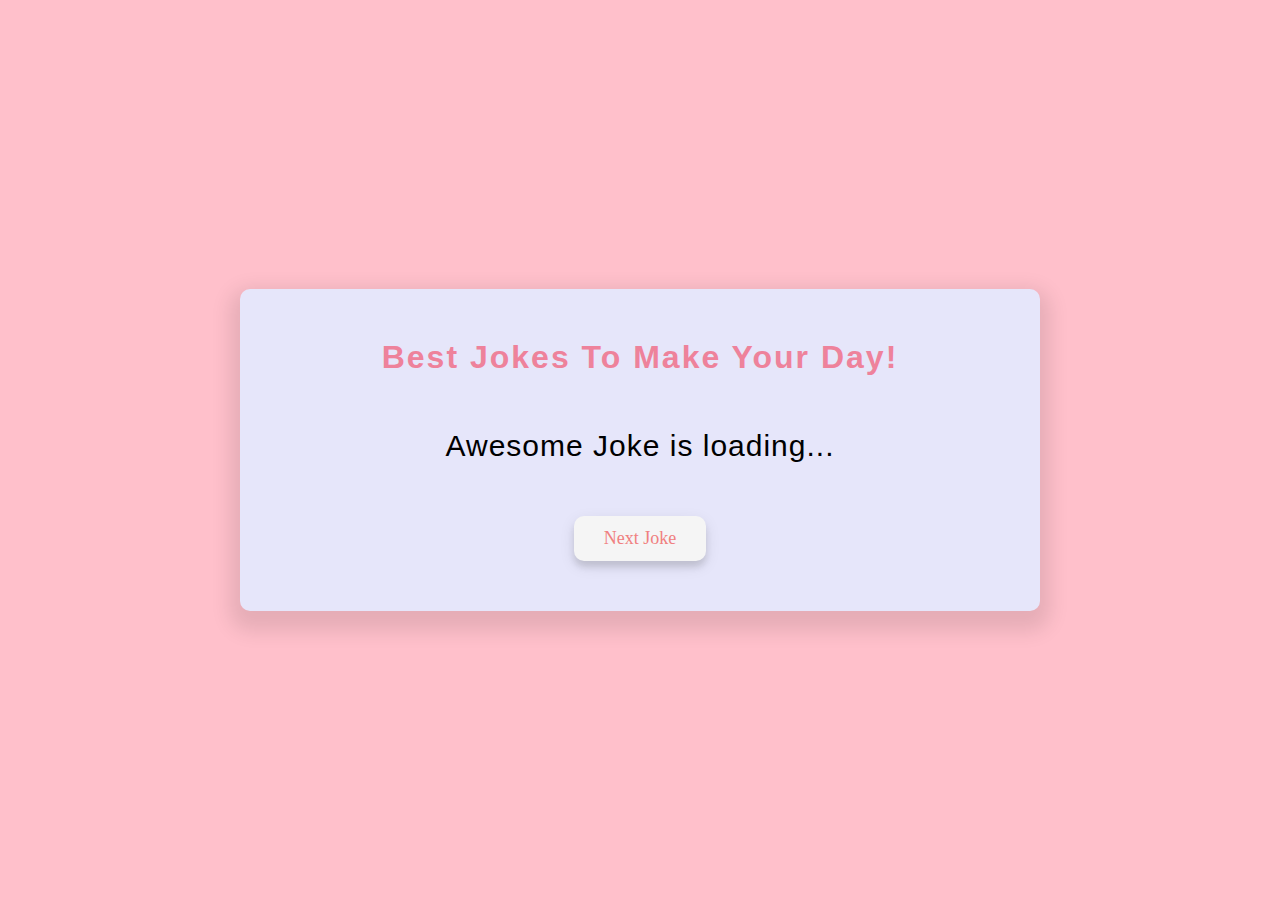
<file: Jokes/index.html>
<!DOCTYPE html>
<html lang="en">
<head>
    <meta charset="UTF-8">
    <meta name="viewport" content="width=device-width, initial-scale=1.0">
    <link rel="stylesheet" href="style.css">
    <title>Jokes</title>
</head>
<body>
    <div class="container">
        <h3>Best Jokes to make your day!</h3>
        <div id="joke" class="joke">Awesome Joke is loading...</div>
        <button id="jokebtn" class="btn">Next Joke</button>
    </div>
    <script src="script.js"></script>
</body>
</html>
</file>
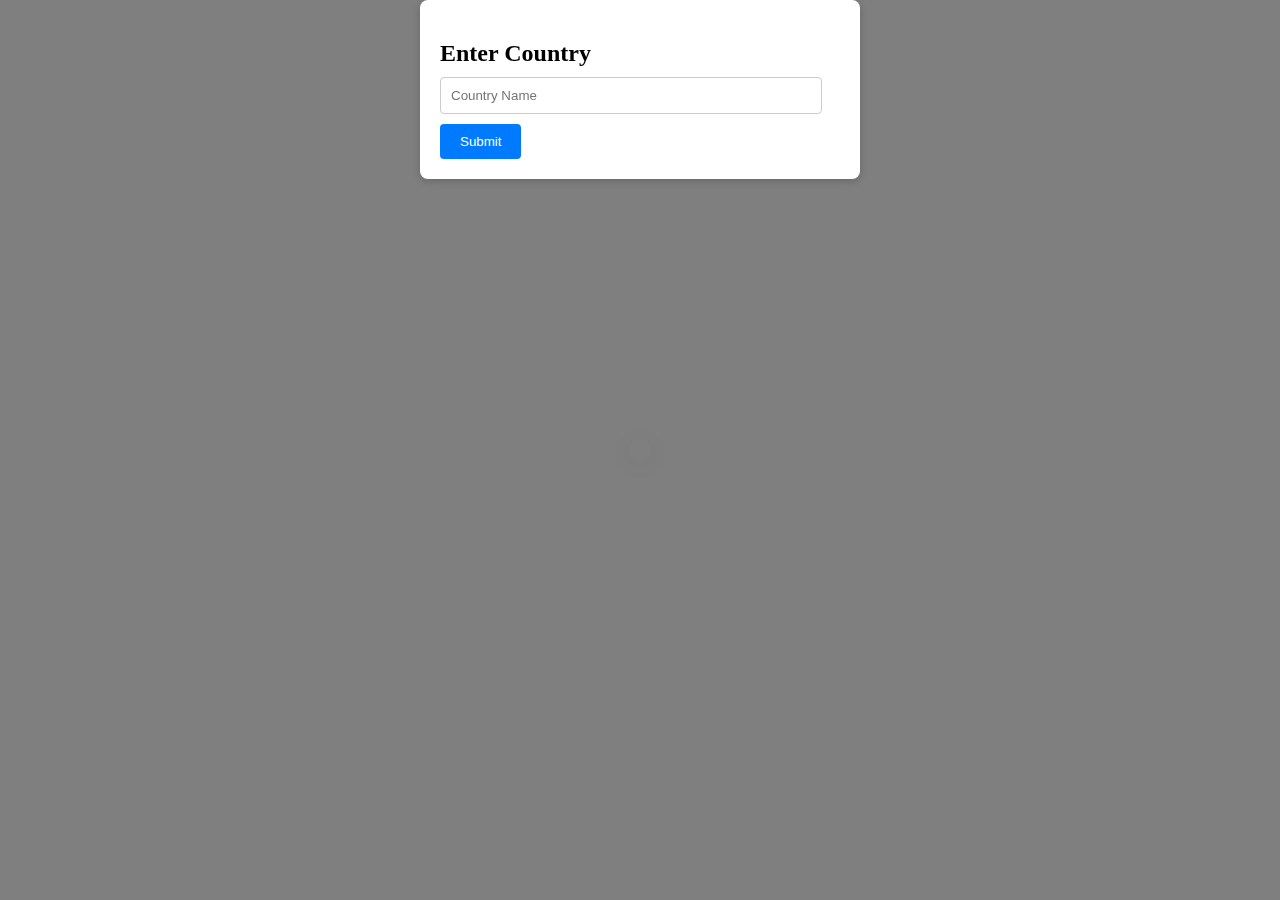
<file: apicall.html>
<!DOCTYPE html>
<html lang="en">
  <head>
    <meta charset="UTF-8" />
    <meta name="viewport" content="width=device-width, initial-scale=1.0" />
    <title>APICall</title>
    <style>
        .body{
            transition: all .2s linear;
            background-color: honeydew;
        }
        /* Modal Styles */
        .modal {
            display: none;
            position: fixed;
            top: 0;
            left: 0;
            width: 100%;
            height: 100%;
            background-color: rgba(0, 0, 0, 0.5); /* Semi-transparent background */
            z-index: 1;
        }

        .modal-content {
            background-color: white;
            max-width: 400px;
            margin: 0 auto;
            padding: 20px;
            border-radius: 8px;
            box-shadow: 0 2px 10px rgba(0, 0, 0, 0.2);
        }

        .modal h2 {
            font-size: 1.5rem;
            margin-bottom: 10px;
        }

        .modal input[type="text"] {
            width: 90%;
            padding: 10px;
            margin-bottom: 10px;
            border: 1px solid #ccc;
            border-radius: 4px;
        }

        .modal button {
            background-color: #007bff;
            color: white;
            border: none;
            padding: 10px 20px;
            border-radius: 4px;
            cursor: pointer;
        }

        .modal button:hover {
            background-color: #0056b3;
        }
      #container {
        position: absolute;
        top: 50%;
        left: 50%;
        transform: translate(-50%, -50%);
        padding: 10px;
        background: rgba(255, 255, 255, 0.2);
        border-radius: 16px;
        box-shadow: 0 4px 30px rgba(0, 0, 0, 0.1);
        backdrop-filter: blur(5px);
        -webkit-backdrop-filter: blur(5px);
        border: 1px solid rgba(255, 255, 255, 0.3);
        font-family: "Lucida Sans", "Lucida Sans Regular", "Lucida Grande",
          "Lucida Sans Unicode", Geneva, Verdana, sans-serif;
      }
      .card-body-img {
        width: 70%;
        height: 50%;
        margin: auto;
        display: block;
        padding: 2px;
        top: 15%;
        filter: drop-shadow(12px 12px 18px black);
      }
      .card-body-img:hover{
        width: 80%;
        height: 60%;
      }
      .card-body-title {
       
        text-align: center;
        font-size: 3rem;
        padding: 4px;
      }
      .card-body-text {
        margin: 0;
        text-align: center;
        font-size: 1.8rem;
        padding: 4px;
      }
      .card-footer {
        display: flex;
        align-items: center;
        justify-content: center;
        flex-wrap: wrap;
      }
      .card-footer-social {
        font-size: 1.3rem;
        padding: 4px;
        text-align: center;
      }
    </style>
  </head>
  <body>
    <div id="nameModal" class="modal">
        <div class="modal-content">
            <h2>Enter Country</h2>
            <input type="text" id="countryInput" placeholder="Country Name">
            <button id="countrySubmit">Submit</button>
        </div>
    </div>
    <div id="container"></div>
    <script>
      const container = document.querySelector(`#container`);
      const nameModal = document.getElementById('nameModal');
      const countryInput = document.getElementById('countryInput');
      const countrySubmitButton = document.getElementById('countrySubmit');

      // Function to open the modal
      function openModal() {
            nameModal.style.display = 'block';
        }

        // Function to close the modal
        function closeModal() {
            nameModal.style.display = 'none';
        }

        // Open the modal when the page loads
        openModal();

        // Event listener for the submit button
        countrySubmitButton.addEventListener('click', () => {
            const countryName = countryInput.value.trim();
            if (countryName) {
                // Construct the API URL based on the entered country name
                const apiUrl = `https://restcountries.com/v3.1/name/${encodeURIComponent(countryName)}`;
                const request = new XMLHttpRequest();
                request.open("GET", apiUrl);
                request.send();
      //To get the response
      request.addEventListener("load", function () {
        // console.log(this.responseText);
        const [data] = JSON.parse(this.responseText);
        // console.log(data.capital);
        console.log("Before inserting htmlData:", container.innerHTML);

        const htmlData = ` 
              <div id="card">
            <article class="card">
                <div class="card-body">
                    <img src="${data.flags.png}" alt="card-body-image" srcset="" class="card-body-img">
                    <h1 class="card-body-title">
                        ${data.name.common} <span></span>
                    </h1>
                    <p class="card-body-text"> capital : ${data.capital}</p>
                </div>
                <div class="card-footer">
                    <div class="card-footer-social">
                        <h3>${data.population}</h3>
                        <p>Population</p>
                    </div>
                    <div class="card-footer-social">
                        <h3>${data.demonyms.eng.f}</h3>
                        <p>Demonym</p>
                    </div>
                </div>
            </article>
          </div>
               `;

        container.insertAdjacentHTML("afterbegin", htmlData);
        console.log("After inserting htmlData:", container.innerHTML);
        closeModal(); // Close the modal after submission
      });
    }
});

// Event listener for Enter key press in the input field
countryInput.addEventListener('keydown', (e) => {
        if (e.key === 'Enter') {
            countrySubmitButton.click(); // Simulate a click on the submit button
        }
});
    </script>
  </body>
</html>
</file>
<file: Jokes/style.css>
*{
    margin: 0;
    padding: 0;
    box-sizing: border-box;
}
body{
    background: pink;
    font-family: 'Franklin Gothic Medium', 'Arial Narrow', Arial, sans-serif;
    display: flex;
    flex-direction: column;
    align-items: center;
    justify-content: center;
    height: 100vh;
    overflow: hidden;
    margin: 0;
    padding: 20px;
}
.container{
    background-color: lavender;
    border-radius: 10px;
    box-shadow: 0 10px 20px 10px rgba(0,0,0,0.1);
    padding: 50px 20px;
    text-align: center;
    max-width: 100%;
    width: 800px;
}
h3{
    margin: 0;
    color: #ee829b;
    letter-spacing: 2px;
    font-size: 2rem;
    text-transform: capitalize;
}
.joke{
    font-size: 30px;
    letter-spacing: 1px;
    line-height: 40px;
    margin: 50px auto;
    max-width: 600px;
}
.btn{
    background-color: whitesmoke;
    color: lightcoral;
    border: 0;
    border-radius: 10px;
    box-shadow: 0 5px 15px rgba(0,0,0,0.1), 0 6px 6px rgba(0,0,0,0.1);
    padding: 12px 30px;
    font-size: 18px;
    cursor: pointer;
    outline: none;
    font-family: Cambria, Cochin, Georgia, Times, 'Times New Roman', serif;
    font-weight: 500;
}
.btn:hover{
    background-color: rgb(83, 83, 165);
    color: white;
}
</file>
